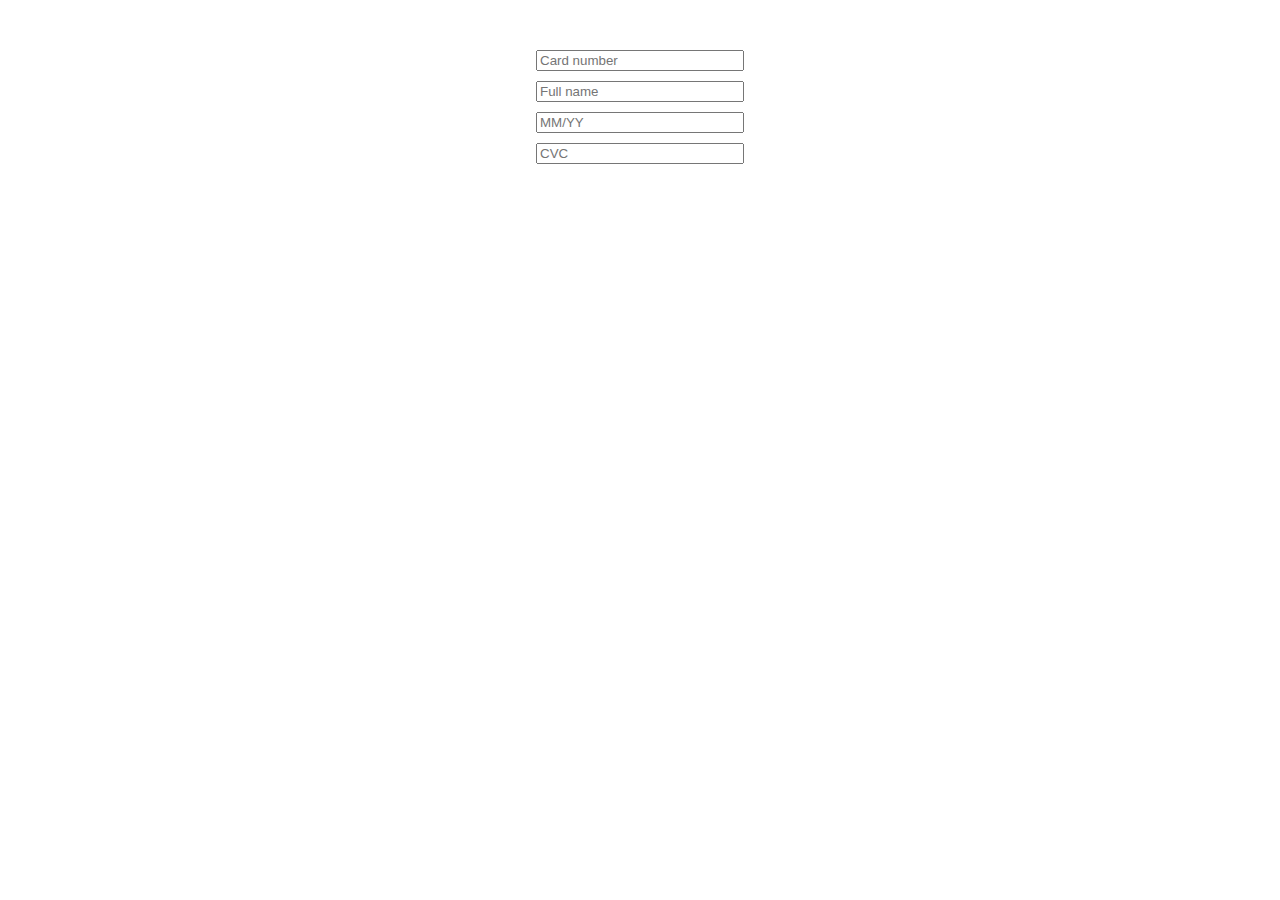
<file: vendors/card-master/example/index.html>
﻿<!DOCTYPE html>
<html>
<head>
    <title>Card &ndash; the better way to collect credit cards</title>
    <meta name="viewport" content="initial-scale=1">
    <!-- CSS is included through the card.js script -->
</head>
<body>
    <style>
        .demo-container {
            width: 100%;
            max-width: 350px;
            margin: 50px auto;
        }

        form {
            margin: 30px;
        }
        input {
            width: 200px;
            margin: 10px auto;
            display: block;
        }

    </style>
    <div class="demo-container">
        <div class="card-wrapper"></div>

        <div class="form-container active">
            <form action="">
                <input placeholder="Card number" type="tel" name="number">
                <input placeholder="Full name" type="text" name="name">
                <input placeholder="MM/YY" type="tel" name="expiry">
                <input placeholder="CVC" type="number" name="cvc">
            </form>
        </div>
    </div>

    <script src="http://localhost:8080/card.js"></script>
    <script>
        new Card({
            form: document.querySelector('form'),
            container: '.card-wrapper'
        });
    </script>
</body>
</html>
</file>
